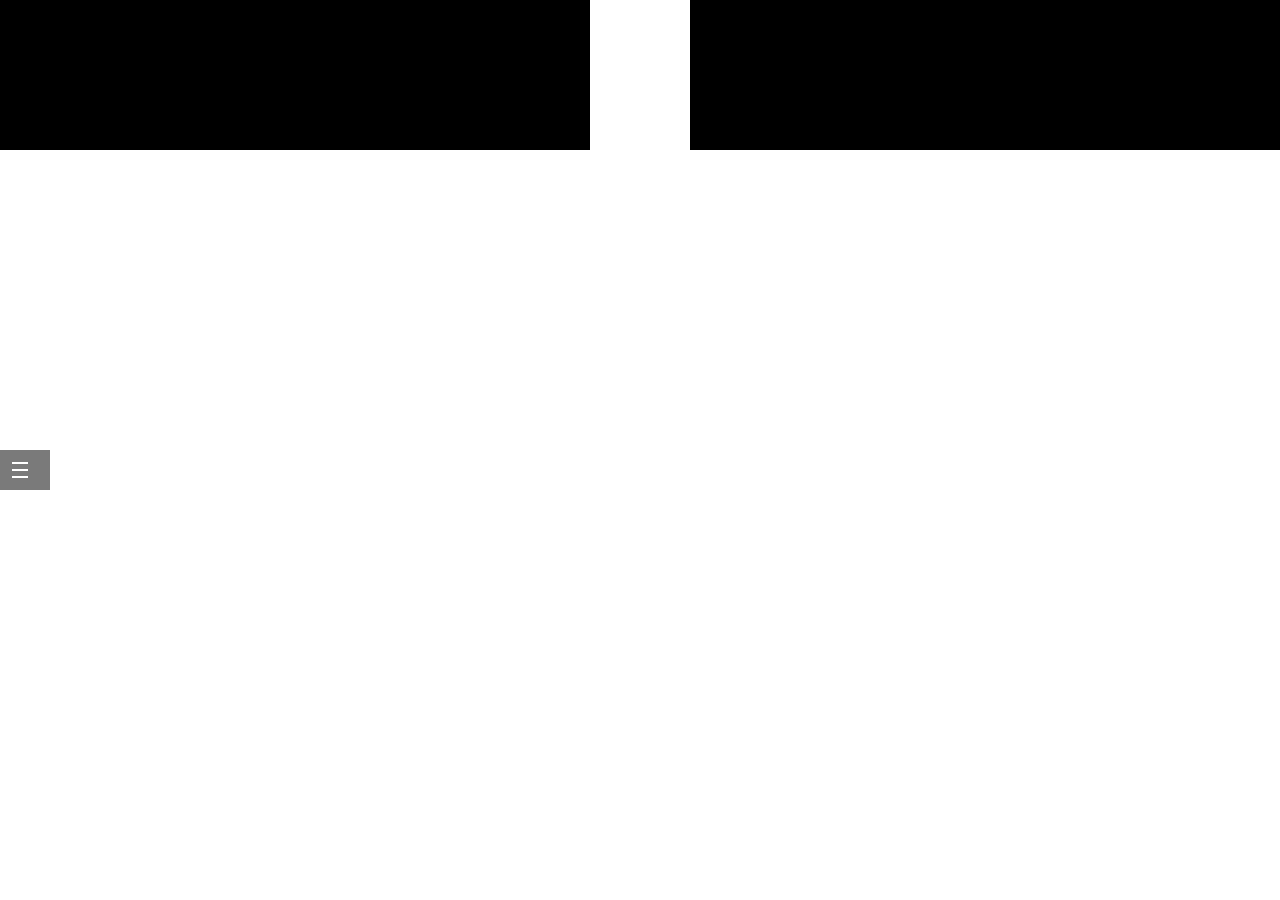
<file: FruitCutNinja_orig/FruitCutNinja_orig/index.html>
﻿<!DOCTYPE html>
<html manifest="offline.appcache">
<head>
    <meta charset="UTF-8" />
	<meta http-equiv="X-UA-Compatible" content="IE=edge,chrome=1" />
	<title>Fruit Cut Ninja</title>
	
	<!-- Allow fullscreen mode on iOS devices. (These are Apple specific meta tags.) -->
	<meta name="viewport" content="initial-scale=1.0, maximum-scale=1.0, minimum-scale=1.0, user-scalable=no, target-densitydpi=device-dpi" />
	<meta name="apple-mobile-web-app-capable" content="yes" />
	<meta name="apple-mobile-web-app-status-bar-style" content="black" />
	<meta name="HandheldFriendly" content="true" />
				
	<!-- Slidebars CSS -->
	<link rel="stylesheet" href="slidebars/slidebars.css">

	<!-- Custom Style CSS -->
	<link rel="stylesheet" href="css/style.css">

</head> 
 
<body>
	<div id="fb-root"></div>
	
	<div class="navbar">
		<div class="menu-icon sb-toggle-left">
			<span></span>
		</div>
	</div>

	<div class="sb-slidebar sb-left">
		<nav>
			<ul class="sb-menu">
				<li>
					<a id="more-games" class="sb-disable-close" target="_blank"
					href="http://m.softgames.de" >More Games</a>
				</li>
				<li>
					<span class="star-rating">
					  <input type="radio" name="rating" value="1"><i></i>
					  <input type="radio" name="rating" value="2"><i></i>
					  <input type="radio" name="rating" value="3"><i></i>
					  <input type="radio" name="rating" value="4"><i></i>
					  <input type="radio" name="rating" value="5"><i></i>
					</span>
				</li>
				<li>
					<div class="fb-share-button" data-href="http://m.softgames.de" data-type="button_count"></div>
				</li>
				<li>
					<a href="http://m.softgames.de" class="twitter-share-button" data-lang="en">Tweet</a>
				</li>
			</ul>
		</nav>
	</div>

	<div id="game-integration">
		<iframe src="game-integration.html" id="game-integration-iframe"></iframe>
	</div>
	
	<script src="jquery-2.0.0.min.js"></script>

    <!-- plugins.adchsm.me/slidebars/ -->
	<script src="slidebars/slidebars.js"></script>

	<script type="text/javascript">
		(function($) {
			$(document).ready(function() {
				$.slidebars();
			});
		}) (jQuery);

		//adding this 2 callback to slidebars.js library to be able to pause/resume the game
		//slidebar.js L:218
		function openGameMenuCb() {
			integration.contentWindow.cr_setSuspended(true);
		}

		//slidebar.js L:243
		function closeGameMenuCb() {
			integration.contentWindow.cr_setSuspended(false);
		}

		var moreGamesLink = document.getElementById('more-games'),
			radios = document.getElementsByName('rating'),
			integration = document.getElementById('game-integration-iframe');


			moreGamesLink.onclick = function() {
				alert("the link has been clicked!" + this.href);
			}

			for(var i = 0; i < radios.length; i++) {
			    radios[i].onclick = function() {
			        alert("Rating complete!! " + this.value);
			    };
			}

			//facebook SDK
			(function(d, s, id) {
			  var js, fjs = d.getElementsByTagName(s)[0];
			  if (d.getElementById(id)) return;
			  js = d.createElement(s); js.id = id;
			  js.src = "//connect.facebook.net/en_US/all.js#xfbml=1&appId=530272467033013";
			  fjs.parentNode.insertBefore(js, fjs);
			}(document, 'script', 'facebook-jssdk'));

			//twitter SDK
			!function(d,s,id){var js,fjs=d.getElementsByTagName(s)[0];if(!d.getElementById(id)){js=d.createElement(s);js.id=id;js.src="https://platform.twitter.com/widgets.js";fjs.parentNode.insertBefore(js,fjs);}}(document,"script","twitter-wjs");
		</script>
</body> 
</html>
</file>
<file: FruitCutNinja_orig/FruitCutNinja_orig/slidebars/slidebars.css>
/* -----------------------------------
 * Slidebars
 * Version 0.9.4
 * http://plugins.adchsm.me/slidebars/
 *
 * Written by Adam Smith
 * http://www.adchsm.me/
 *
 * Released under MIT License
 * http://plugins.adchsm.me/slidebars/license.txt
 *
 * -------------------
 * Slidebars CSS Index
 *
 * 001 - Box Model, Html & Body
 * 002 - Site
 * 003 - Slidebars
 * 004 - Animation
 * 005 - Helper Classes
 *
 * ----------------------------
 * 001 - Box Model, Html & Body
 */

html, body, #sb-site, .sb-slidebar {
	margin: 0;
	padding: 0;
	-webkit-box-sizing: border-box;
	   -moz-box-sizing: border-box;
	        box-sizing: border-box;
}

html, body {
	width: 100%;
	overflow-x: hidden; /* Stops horizontal scrolling. */
}

html {
	height: 100%;
}

body {
	min-height: 100%;
	position: relative;
}

/* ----------
 * 002 - Site
 */

#sb-site {
	width: 100%;
	position: relative;
	z-index: 1; /* Site sits above Slidebars */
	background-color: #ffffff; /* Default background colour, overwrite this with your own css. */
}

/* ---------------
 * 003 - Slidebars
 */

.sb-slidebar {
	height: 100%;
	overflow-y: auto; /* Enable vertical scrolling on Slidebars when needed. */
	position: fixed;
	top: 0;
	z-index: 0; /* Slidebars sit behind sb-site. */
	visibility: hidden; /* Initially hide the Slidebars. */
	background-color: #222222; /* Default Slidebars background colour, overwrite this with your own css. */
}

.sb-left {
	left: 0; /* Set Slidebar to the left. */
}

.sb-right {
	right: 0; /* Set Slidebar to the right. */
}

html.sb-static .sb-slidebar,
.sb-slidebar.sb-static {
	position: absolute; /* Makes Slidebars scroll naturally with the site, and unfixes them for Android Browser < 3 and iOS < 5. */
}

.sb-slidebar.sb-active {
	visibility: visible; /* Makes Slidebars visibile when open. */
}

.sb-slidebar.sb-style-overlay {
	z-index: 9999; /* Set z-index high to ensure it overlays any other site elements. */
}

/* Slidebar widths for devices that don't support media queries. */
	.sb-slidebar {
		width: 30%;
	}
	
	.sb-width-thin {
		width: 15%;
	}
	
	.sb-width-wide {
		width: 45%;
	}

@media (max-width: 480px) { /* Slidebar width on extra small screens. */
	.sb-slidebar {
		width: 70%;
	}
	
	.sb-width-thin {
		width: 55%;
	}
	
	.sb-width-wide {
		width: 85%;
	}
}

@media (min-width: 481px) { /* Slidebar width on small screens. */
	.sb-slidebar {
		width: 55%;
	}
	
	.sb-width-thin {
		width: 40%;
	}
	
	.sb-width-wide {
		width: 70%;
	}
}

@media (min-width: 768px) { /* Slidebar width on small screens. */
	.sb-slidebar {
		width: 0%;
	}
	
	.sb-width-thin {
		width: 25%;
	}
	
	.sb-width-wide {
		width: 55%;
	}
}

@media (min-width: 992px) { /* Slidebar width on medium screens. */
	.sb-slidebar {
		width: 30%;
	}
	
	.sb-width-thin {
		width: 15%;
	}
	
	.sb-width-wide {
		width: 45%;
	}
}

@media (min-width: 1200px) { /* Slidebar width on large screens. */
	.sb-slidebar {
		width: 40%;
	}
	
	.sb-width-thin {
		width: 5%;
	}
	
	.sb-width-wide {
		width: 35%;
	}
}

/* ---------------
 * 004 - Animation
 */

.sb-slide, #sb-site, .sb-slidebar {
	-webkit-transition: -webkit-transform 400ms ease;
	   -moz-transition: -moz-transform 400ms ease;
	     -o-transition: -o-transform 400ms ease;
	        transition: transform 400ms ease;
	-webkit-transition-property: -webkit-transform, left, right; /* Add left/right for Android < 4.4. */
	-webkit-backface-visibility: hidden; /* Prevents flickering. This is non essential, and you may remove it if your having problems with fixed background images in Chrome. */
}

/* --------------------
 * 005 - Helper Classes
 */
 
.sb-hide { 
	display: none; /* May be applied to control classes when Slidebars is disabled over a certain width. */
}
</file>
<file: FruitCutNinja_orig/FruitCutNinja_orig/css/style.css>
body {
  font-family: 'Open Sans',sans-serif;
  font-size: 20px;
}

iframe {
	width: 100%;
	height: 100%;
	border: none;
}

.navbar {
	position: absolute;
	top: 50%;
	width: 50px;
	height: 40px;
	background: rgba(51, 51, 51, 0.65);
}
.menu-icon {
	text-indent: 1.94444rem;
	width: 2.5rem;
	height: 2.5rem;
	display: block;
	line-height: 1.83333rem;
	padding: 0;
	color: #fff;
	position: relative;
	-ms-transform: translate(0, 0);
	-webkit-transform: translate3d(0, 0, 0);
	-moz-transform: translate3d(0, 0, 0);
	-ms-transform: translate3d(0, 0, 0);
	-o-transform: translate3d(0, 0, 0);
	transform: translate3d(0, 0, 0);
}
.menu-icon > span {
	position: absolute;
	display: block;
	height: 0;
	width: 0.88889rem;
	line-height: 1;
	top: 0.83333rem;
	left: 0.80556rem;
	box-shadow: 0 0px 0 1px #FFF, 0 7px 0 1px #FFF, 0 14px 0 1px #FFF;
}

#game-integration {
	height: 100%;
	width: 100%;	
}

/*  In-mnenu styles  */

.sb-slidebar {

}
.sb-slidebar > nav {
  margin-top: 40px;
}

.sb-menu {
  list-style-type: none;
  margin-top: 40px;
  padding-left: 0px;
}

.sb-menu li {
  width: 100%;
  padding: 0;
  margin: 0;
  border-top: 1px solid rgba(255, 255, 255, 0.1);
  border-bottom: 1px solid rgba(0, 0, 0, 0.1);
  padding: 25px 0 25px 10px;
}
.sb-menu li a {
  width: 100%;
  display: inline-block;
  color: #f2f2f2;
}
.sb-menu li:hover {
  text-decoration: none;
  background-color: rgba(255, 255, 255, 0.05);
}

.star-rating {
  font-size: 0;
  white-space: nowrap;
  display: inline-block;
  width: 250px;
  height: 50px;
  overflow: hidden;
  position: relative;
  background: url('[data-uri]');
  background-size: contain;
}
.star-rating i {
  opacity: 0;
  position: absolute;
  left: 0;
  top: 0;
  height: 100%;
  width: 20%;
  z-index: 1;
  background: url('[data-uri]');
  background-size: contain;
}
.star-rating input {
  -moz-appearance: none;
  -webkit-appearance: none;
  opacity: 0;
  display: inline-block;
  width: 20%;
  height: 100%;
  margin: 0;
  padding: 0;
  z-index: 2;
  position: relative;
}
.star-rating input:hover + i,
.star-rating input:checked + i {
  opacity: 1;
}
.star-rating i ~ i {
  width: 40%;
}
.star-rating i ~ i ~ i {
  width: 60%;
}
.star-rating i ~ i ~ i ~ i {
  width: 80%;
}
.star-rating i ~ i ~ i ~ i ~ i {
  width: 100%;
}
.choice {
  position: fixed;
  top: 0;
  left: 0;
  right: 0;
  text-align: center;
  padding: 20px;
  display: block;
}
</file>
